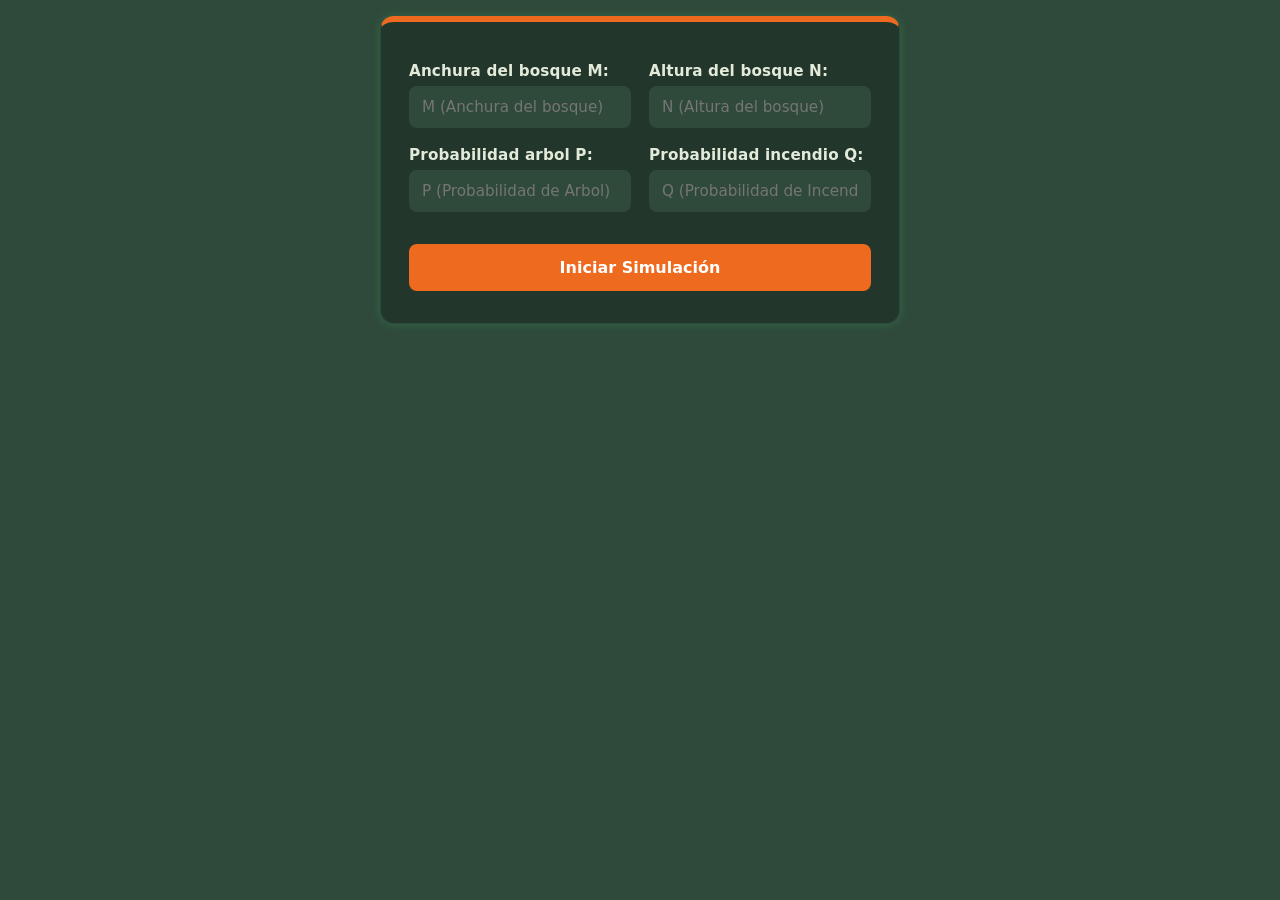
<file: index.html>
<!DOCTYPE html>
<html lang="en">
<head>
    <meta charset="UTF-8">
    <meta name="viewport" content="width=device-width, initial-scale=1.0">
    <title>TierroQuemada</title>
    <link rel="stylesheet" href="style.css">
</head>
<body>
    <div id="panel-config">
        <div class="config2">
            <p>Anchura del bosque M: </p>
            <input type="text" placeholder="M (Anchura del bosque)" id="spin_anchura_bosque" maxlength="10">
            <p>Altura del bosque N: </p>
            <input type="text" placeholder="N (Altura del bosque)" id="spin_altura_bosque" maxlength="10">
            <p>Probabilidad arbol P:</p>
            <input type="text" placeholder="P (Probabilidad de Arbol)" id="spin_probabilidad_arbol">
            <p>Probabilidad incendio Q:</p>
            <input type="text" placeholder="Q (Probabilidad de Incendio)" id="spin_probabilidad_incendio">
            <button type="submit" id="simulacion">Iniciar Simulación</button>
        </div>
    </div>
    <div id="panel-accion" class="oculto">
        <div class="probabilidad">
            <p>Probabilidad de propagación Q:</p>
            <p>Probabilidad de aparición de un árbol P:</p>
        </div>
        <div class="accion">
            <button type="submit" id="accion">Siguiente Simulación</button>
            <button type="submit" id="reiniciar">Reiniciar Simulación</button>
            <button type="submit" id="alternarAuto">Reproducir simulacion</button>
            <select id="cambiarVelocidad">
                <option value="100">100 ms</option>
                <option value="300">300 ms</option>
                <option value="500" selected>500 ms</option>
                <option value="1000">1 s</option>
                <option value="2000">2 s</option>
            </select>
            
        </div>
    </div>
    <div id="tablero" class="oculto"></div>
    <script src="action.js"></script>
</body>
</html>
</file>
<file: style.css>
:root {
    --musgo:   #22362b;  
    --helecho: #2f4a3a;  
    --liquen:  #e3ead9;  
    --ceniza: #CDCDCD;  
    --brasa:   #ee6a1f; 
    --fertilidad: #804d14; 
}

* {
    box-sizing: border-box;
}

body {
    background-color: var(--helecho);
    margin: 0;
    display: flex;
    justify-content: center;
}

/* ---------- Panel de configuración ---------- */
#panel-config {
    width: 90%;
    max-width: 520px;
    margin: 16px auto;
    padding: 28px 28px 32px;
    background: var(--musgo);
    border: 1px solid var(--helecho);
    border-top: 6px solid var(--brasa);
    border-radius: 14px;
    box-shadow: 0px 0px 10px #326948;
    color: var(--liquen);
    font-family: "Segoe UI", system-ui, -apple-system, sans-serif;
}

.config2 {
    display: grid;
    grid-template-columns: 1fr 1fr;
    column-gap: 18px;
    row-gap: 6px;
}

.config2 p {
    margin: 12px 0 0;
    font-size: .95rem;
    font-weight: 600;
    letter-spacing: .01em;
}

.config2 input {
    width: 100%;
    padding: 11px 12px;
    background: var(--helecho);
    color: var(--liquen);
    border: 1.5px solid transparent;
    border-radius: 8px;
    font: inherit;
    font-size: .95rem;
    transition: border-color .15s, background .15s;
}

.config2 input:focus-visible {
    outline: none;
    border-color: var(--brasa);
    background: #355340;
}

.config2 p:nth-of-type(1)     { grid-area: 1 / 1; }
.config2 input:nth-of-type(1) { grid-area: 2 / 1; }
.config2 p:nth-of-type(2)     { grid-area: 1 / 2; }
.config2 input:nth-of-type(2) { grid-area: 2 / 2; }
.config2 p:nth-of-type(3)     { grid-area: 3 / 1; }
.config2 input:nth-of-type(3) { grid-area: 4 / 1; }
.config2 p:nth-of-type(4)     { grid-area: 3 / 2; }
.config2 input:nth-of-type(4) { grid-area: 4 / 2; }


.config2 button, .accion button{
    grid-area: 5 / 1 / 6 / 3;
    margin-top: 26px;
    padding: 14px;
    background: var(--brasa);
    color: #fff;
    border: 0;
    border-radius: 8px;
    font: inherit;
    font-size: 1rem;
    font-weight: 700;
    cursor: pointer;
    transition: background .15s, transform .1s;
}

.config2 button:hover{
    background: #e85c00;

}


.tablero {
    margin: 2.5vh auto;
    margin-right: 20vw;
    background-color: transparent;
    gap: 4px;
    --size: min(calc(70vw / var(--m)), calc(70vh / var(--n)));
    grid-template-rows: repeat(var(--n), var(--size));
    width: max-content;
}
.cell{
    aspect-ratio: 1;
}
.cell.infertil{

    background-color: var(--ceniza);
}
.cell.fertil {
    background-color: var(--fertilidad);
}
.cell.arbol {
    background-color: var(--musgo);
}
.cell.fuego {
    background-color: var(--brasa);
}

#panel-accion {
    height: 100%;
    width: 90%;
    max-width: 400px;
    margin: 16px 5vw;
    padding: 28px 28px 32px;
    background: var(--musgo);
    border: 1px solid var(--helecho);
    border-top: 6px solid var(--brasa);
    border-radius: 14px;
    box-shadow: 0px 0px 10px #326948;
    color: var(--liquen);
    font-family: "Segoe UI", system-ui, -apple-system, sans-serif;

}

.oculto {
    display: none;
}

/* ---------- Responsive ---------- */
@media (max-width: 440px) {
    .config2 { grid-template-columns: 1fr; }
    .config2 p, .config2 input, .config2 button { grid-area: auto !important; }
}
</file>
